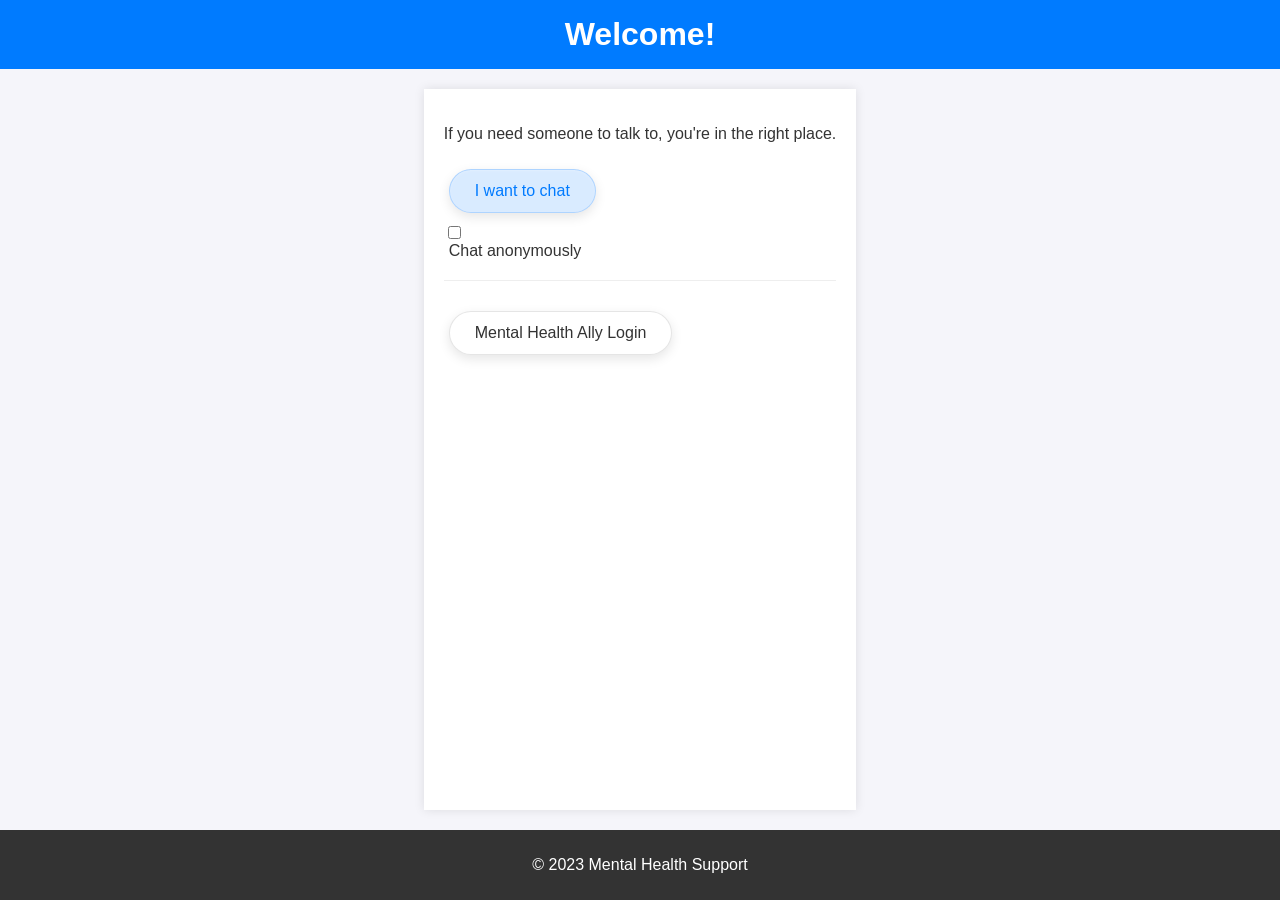
<file: index.html>
<!DOCTYPE html>
<html lang="en">
<head>
    <meta charset="UTF-8">
    <meta name="viewport" content="width=device-width, initial-scale=1.0">
    <title>Mental Health Chat</title>
    <link rel="stylesheet" href="style.css">
</head>
<body>
    <header>
        <h1>Welcome!</h1>
    </header>
    <main>
        <p>If you need someone to talk to, you're in the right place.</p>
        <button id="initiateChatBtn">I want to chat</button>
        <div>
            <input type="checkbox" id="anonymousCheckbox">
            <label for="anonymousCheckbox">Chat anonymously</label>
        </div>
        <hr>
        <a href="ally_login.html">Mental Health Ally Login</a>
    </main>
    <footer>
        <p>&copy; 2023 Mental Health Support</p>
    </footer>
    <script src="script.js"></script>
</body>
</html>
</file>
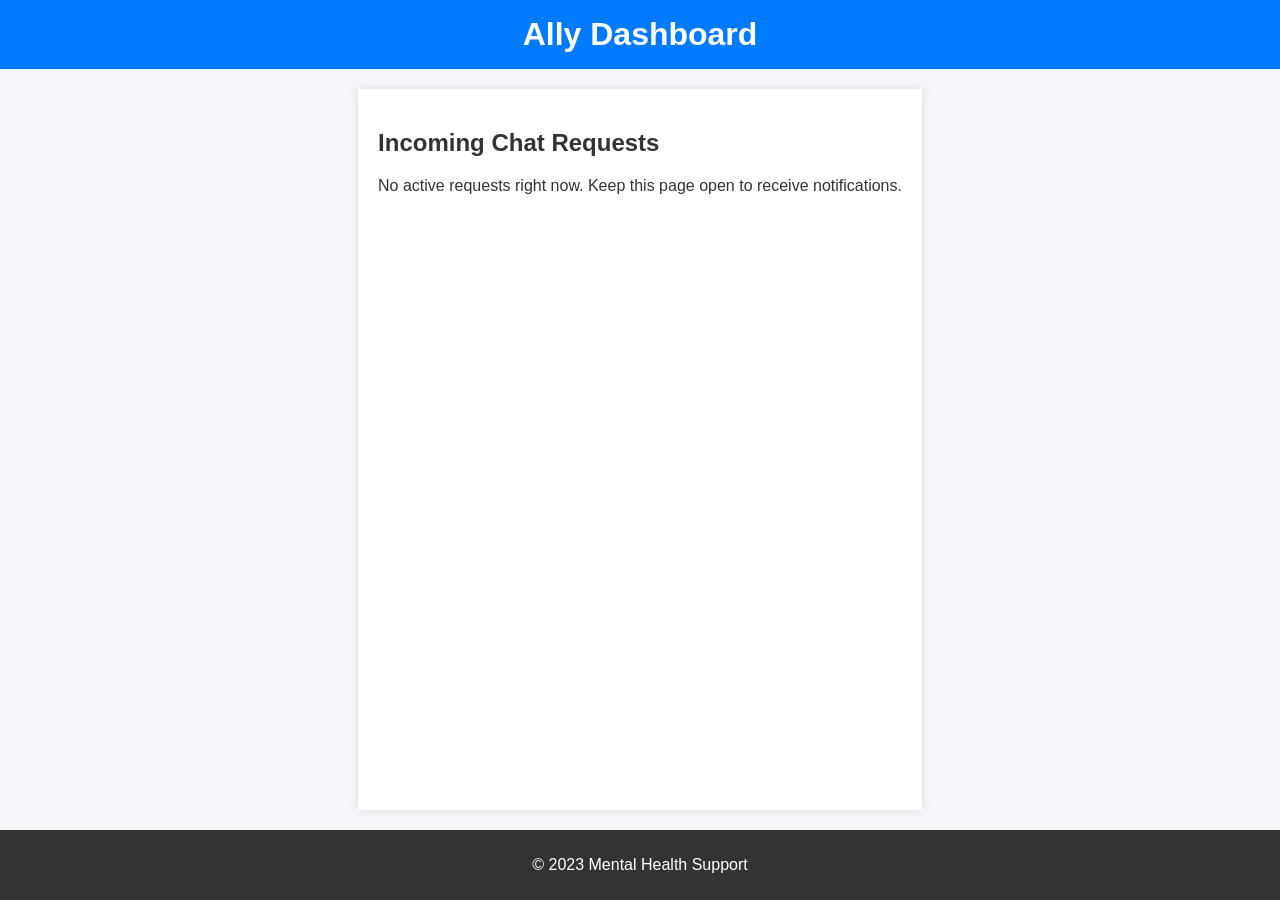
<file: ally_dashboard.html>
<!DOCTYPE html>
<html lang="en">
<head>
    <meta charset="UTF-8">
    <meta name="viewport" content="width=device-width, initial-scale=1.0">
    <title>Ally Dashboard</title>
    <link rel="stylesheet" href="style.css">
</head>
<body>
    <header>
        <h1>Ally Dashboard</h1>
        <!-- TODO: Add logout functionality -->
    </header>
    <main>
        <h2>Incoming Chat Requests</h2>
        <div id="chatRequestsContainer">
            <!-- TODO: Backend integration needed to dynamically populate this section -->
            <p>No active requests right now. Keep this page open to receive notifications.</p>
            <!-- Example of a request:
            <div class="chat-request">
                <p>User (Anonymous) wants to chat.</p>
                <button class="acceptChatBtn">Accept</button>
            </div>
            -->
        </div>
    </main>
    <footer>
        <p>&copy; 2023 Mental Health Support</p>
    </footer>
    <script src="script.js"></script>
</body>
</html>
</file>
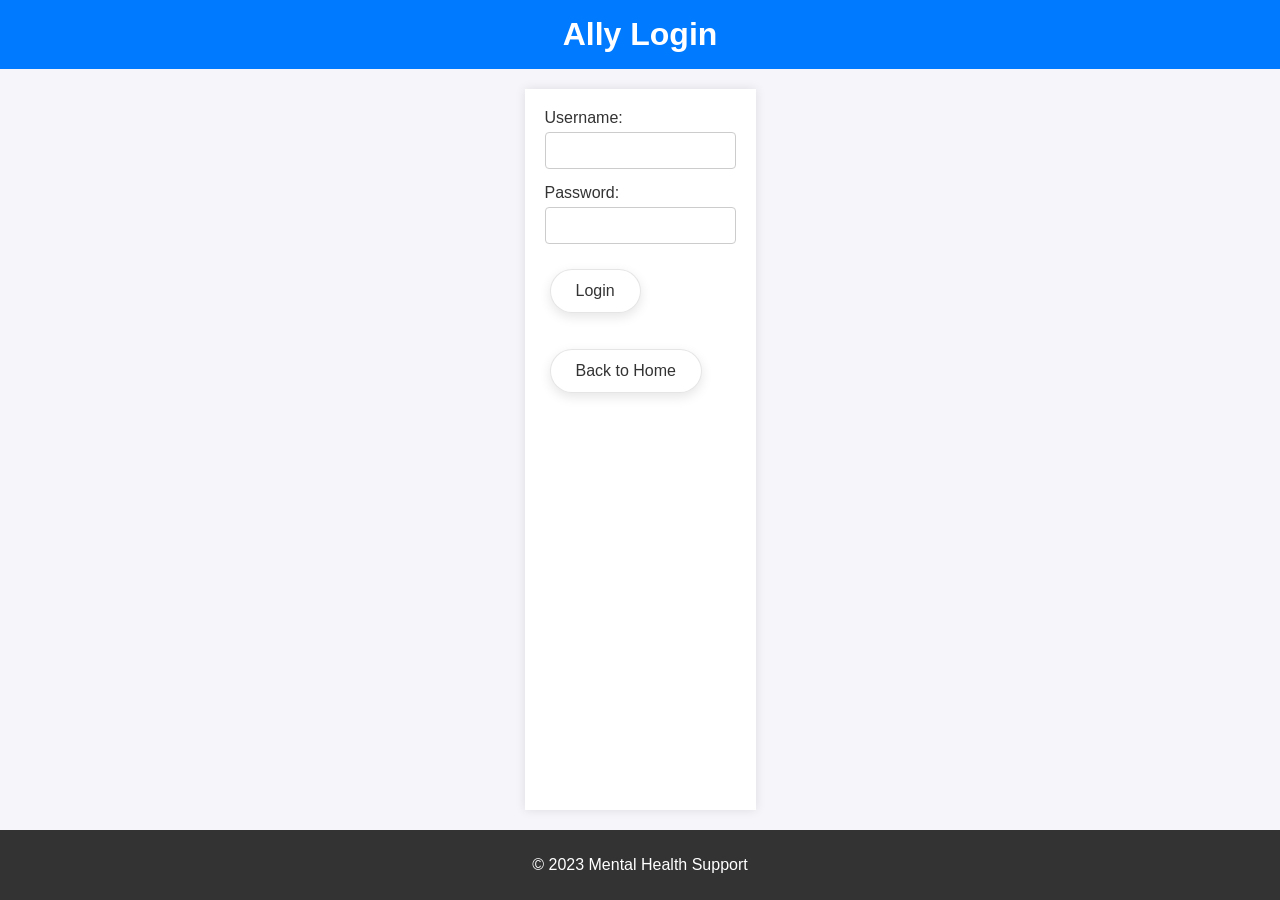
<file: ally_login.html>
<!DOCTYPE html>
<html lang="en">
<head>
    <meta charset="UTF-8">
    <meta name="viewport" content="width=device-width, initial-scale=1.0">
    <title>Ally Login</title>
    <link rel="stylesheet" href="style.css">
</head>
<body>
    <header>
        <h1>Ally Login</h1>
    </header>
    <main>
        <!-- TODO: Backend integration needed for actual authentication -->
        <form id="allyLoginForm">
            <div>
                <label for="username">Username:</label>
                <input type="text" id="username" name="username" required>
            </div>
            <div>
                <label for="password">Password:</label>
                <input type="password" id="password" name="password" required>
            </div>
            <button type="submit">Login</button>
        </form>
        <p><a href="index.html">Back to Home</a></p>
    </main>
    <footer>
        <p>&copy; 2023 Mental Health Support</p>
    </footer>
    <script src="script.js"></script>
</body>
</html>
</file>
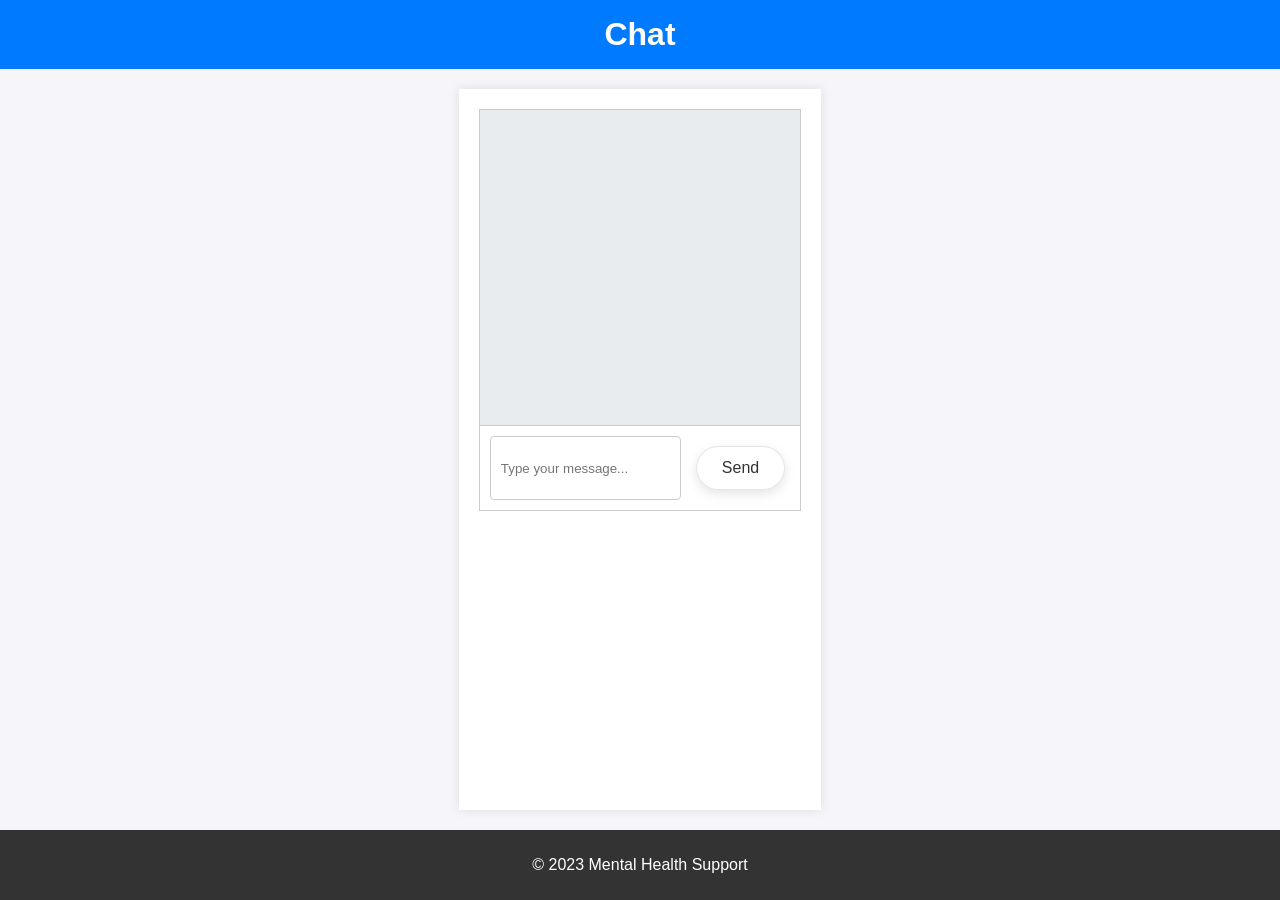
<file: chat.html>
<!DOCTYPE html>
<html lang="en">
<head>
    <meta charset="UTF-8">
    <meta name="viewport" content="width=device-width, initial-scale=1.0">
    <title>Chat</title>
    <link rel="stylesheet" href="style.css">
</head>
<body>
    <header>
        <h1>Chat</h1>
        <!-- TODO: Display who the user is chatting with (e.g., "Chatting with Ally John" or "Chatting with User (Anonymous)") -->
    </header>
    <main>
        <div id="chatWindow">
            <div id="messagesArea">
                <!-- Messages will appear here -->
                <!-- Example: <p class="message"><strong>User:</strong> Hello!</p> -->
                <!-- Example: <p class="message"><strong>Ally:</strong> Hi there! How can I help?</p> -->
            </div>
            <div id="inputArea">
                <input type="text" id="messageInput" placeholder="Type your message...">
                <button id="sendMessageBtn">Send</button>
            </div>
        </div>
        <!-- TODO: Add "End Chat" functionality -->
    </main>
    <footer>
        <p>&copy; 2023 Mental Health Support</p>
    </footer>
    <script src="script.js"></script>
</body>
</html>
</file>
<file: style.css>
/* General Body Styles */
body {
    font-family: Arial, sans-serif;
    margin: 0;
    padding: 0;
    background-color: #F5F5FA;
    color: #333;
    display: flex;
    flex-direction: column;
    min-height: 100vh;
}

header {
    background-color: #007bff;
    color: white;
    padding: 1em 0;
    text-align: center;
}

header h1 {
    margin: 0;
}

main {
    flex: 1;
    padding: 20px;
    max-width: 800px;
    margin: 20px auto;
    background-color: white; /* Or rgba(255, 255, 255, 0.8) if we want main content area to also be slightly translucent */
    box-shadow: 0 0 10px rgba(0, 0, 0, 0.1);
    animation: fadeInSlideUp 0.7s ease-out forwards; /* Apply the animation */
}

footer {
    text-align: center;
    padding: 10px;
    background-color: #333;
    color: white;
    margin-top: auto;
}

/* Button Styles */
button, a[href*="html"] {
    background: rgba(255, 255, 255, 0.1); /* Base for translucency */
    color: #333; /* Darker text for light buttons */
    border: 1px solid rgba(0, 0, 0, 0.1); /* Subtle border */
    padding: 12px 25px; /* Slightly larger padding */
    margin: 10px 5px; /* Adjust margin */
    border-radius: 30px; /* Significantly rounded corners */
    cursor: pointer;
    font-size: 1em;
    font-weight: 500; /* Slightly bolder text */
    text-decoration: none;
    display: inline-block;
    backdrop-filter: blur(10px) saturate(180%); /* Frosted glass effect */
    -webkit-backdrop-filter: blur(10px) saturate(180%); /* For Safari */
    box-shadow: 0 4px 12px rgba(0, 0, 0, 0.1), /* Softer, larger shadow */
                inset 0 1px 2px rgba(255, 255, 255, 0.2); /* Inner highlight for glass effect */
    transition: all 0.3s ease; /* Smooth transition for hover effects */
}

button:hover, a[href*="html"]:hover {
    background: rgba(255, 255, 255, 0.2); /* Slightly more opaque on hover */
    color: #000; /* Darker text on hover */
    box-shadow: 0 6px 16px rgba(0, 0, 0, 0.15), /* Enhanced shadow */
                inset 0 1px 2px rgba(255, 255, 255, 0.3);
    transform: translateY(-2px); /* Slight lift */
}

/* Specific button styling - using a primary color accent */
/* We'll make this one stand out a bit more, perhaps with a colored translucent background */
#initiateChatBtn {
    background: rgba(0, 123, 255, 0.15); /* Translucent primary color */
    color: #007bff; /* Primary color text */
    border: 1px solid rgba(0, 123, 255, 0.2);
}

#initiateChatBtn:hover {
    background: rgba(0, 123, 255, 0.25); /* Darker/more opaque primary on hover */
    color: #0056b3; /* Darker primary text */
    box-shadow: 0 6px 16px rgba(0, 123, 255, 0.2), /* Colored shadow */
                inset 0 1px 2px rgba(255, 255, 255, 0.3);
}

/* Ensure other buttons (like in forms or dashboard) also adopt the base style */
/* The generic 'button' selector above should cover them, but if there are specific IDs, they might need adjustment. */
/* For now, this should provide a good base. */

/* Form Styles */
form div {
    margin-bottom: 15px;
}

label {
    display: block;
    margin-bottom: 5px;
}

input[type="text"],
input[type="password"] {
    width: calc(100% - 22px); /* Adjust for padding and border */
    padding: 10px;
    border: 1px solid #ccc;
    border-radius: 4px;
}

/* Chat Page Specific Styles */
#chatWindow {
    border: 1px solid #ccc;
    height: 400px;
    display: flex;
    flex-direction: column;
}

#messagesArea {
    flex-grow: 1;
    padding: 10px;
    overflow-y: auto;
    border-bottom: 1px solid #ccc;
    background-color: #e9ecef;
}

.message {
    margin-bottom: 8px;
    padding: 5px 10px;
    border-radius: 4px;
    background-color: #d1ecf1; /* Light blue for messages */
}

.message strong {
    color: #007bff; /* Differentiate sender name */
}

#inputArea {
    display: flex;
    padding: 10px;
}

#messageInput {
    flex-grow: 1;
    margin-right: 10px;
}

/* Ally Dashboard */
#chatRequestsContainer .chat-request {
    border: 1px solid #ddd;
    padding: 10px;
    margin-bottom: 10px;
    background-color: #f9f9f9;
}

#chatRequestsContainer .chat-request p {
    margin: 0 0 10px 0;
}

hr {
    margin: 20px 0;
    border: 0;
    border-top: 1px solid #eee;
}

/* Anonymous checkbox styling */
div > input[type="checkbox"] + label {
    margin-left: 5px;
    user-select: none; /* Prevent text selection on label click */
}

div > input[type="checkbox"] {
    vertical-align: middle;
}

@keyframes fadeInSlideUp {
    from {
        opacity: 0;
        transform: translateY(20px);
    }
    to {
        opacity: 1;
        transform: translateY(0);
    }
}
</file>
